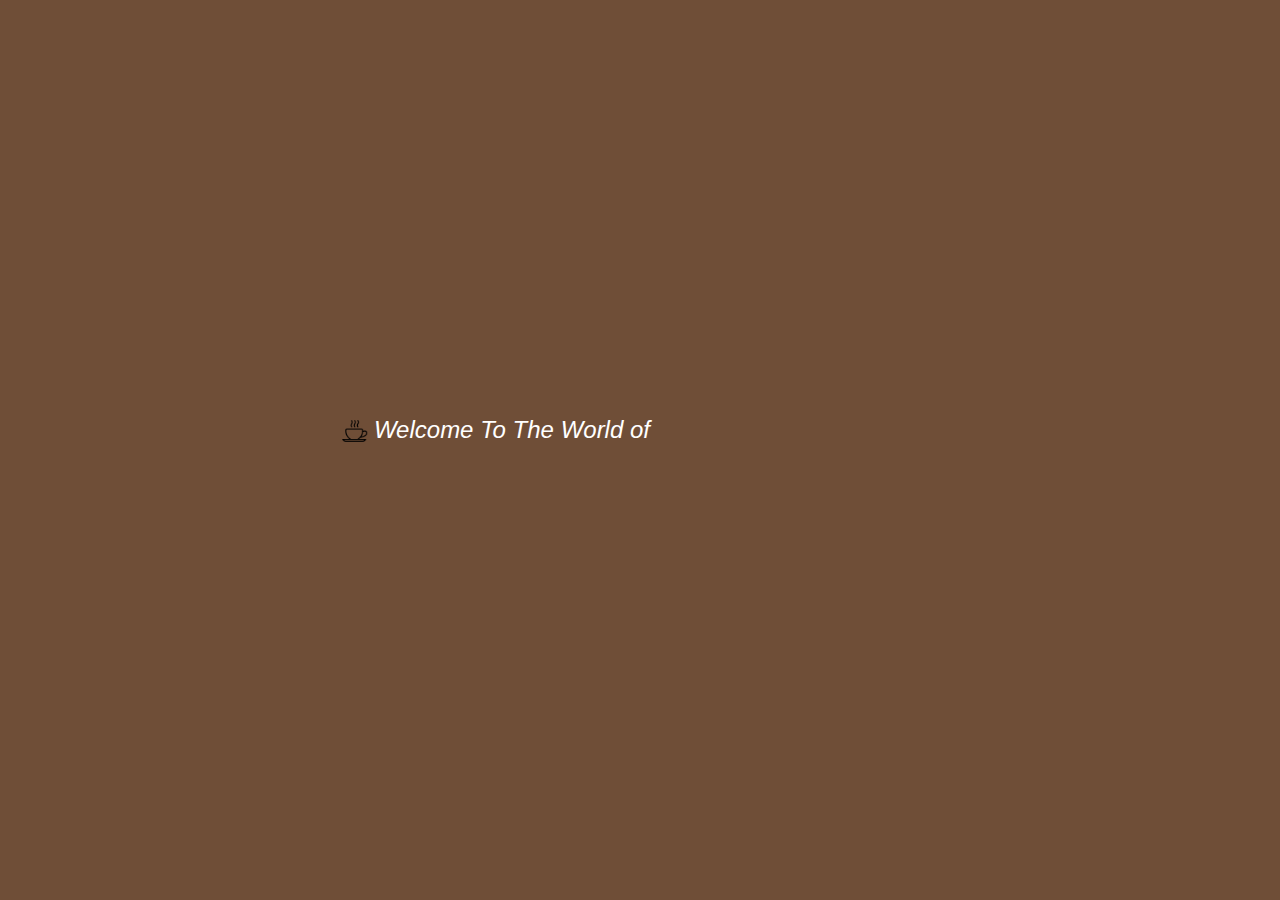
<file: flask_app/templates/splash.html>
<!DOCTYPE html>
<html lang="en">
<head>
    <meta charset="UTF-8">
    <meta http-equiv="X-UA-Compatible" content="IE=edge">
    <meta name="viewport" content="width=device-width, initial-scale=1.0">
    <title>Document</title>
    <link rel="stylesheet" href="https://cdn.jsdelivr.net/npm/bootstrap@4.3.1/dist/css/bootstrap.min.css" integrity="sha384-ggOyR0iXCbMQv3Xipma34MD+dH/1fQ784/j6cY/iJTQUOhcWr7x9JvoRxT2MZw1T" crossorigin="anonymous">
    <link rel="stylesheet" href="../static/css/splash.css">
</head>
<body>
    <div class="intro">
        <h4 class="headline">
            <span class="headline_part"> <img id="coffeeCupIcon" src="../static/img/coffeeCupIcon.png" alt="coffee cup icon"/> Welcome To The World of</span> <span class="headline_part"> Exotic Coffee Receipes <img id="coffeeCupIcon" src="../static/img/coffeeCupIcon.png" alt="coffee cup icon"/> </span> 
        </h4>
    </div>
    <script src="../static/js/splash.js"></script>
</body>
</html>
</file>
<file: flask_app/static/css/splash.css>
* {
	vertical-align: baseline;
	font-weight: inherit;
	font-family: sans-serif;
	font-style: italic;
	font-size: 100%;
	border: 0 none;
	outline: 0;
	padding: 0;
	margin: 0;
	background-color: none;
}

header {
    position: relative;
    left: 0;
    top: 0;
    width: 100%;
    height: 80px;
}

.intro {
    position: fixed;
    z-index: 1;
    left: 0;
    top: 0;
    width: 100%;
    height: 100vh;
    transition: 1s;
    background-color: #6F4E37;
}

.headline {
    position: absolute;
    top: 50%;
    left: 50%;
    transform: translate(-50%, -50%);
    color: white;
}

.headline_part {
    position: relative;
    display: inline-block;
    bottom: -20px;
    opacity: 0;
}

.headline_part.active {
    bottom: 20px;
    opacity: 1;
    transition: ease-in-out 0.5s;
}

.headline_part.fade {
    bottom: 150px;
    opacity: 0;
    transition: ease-in-out 0.5s;
}

#coffeeCupIcon {
    height: 25px;
}
</file>
